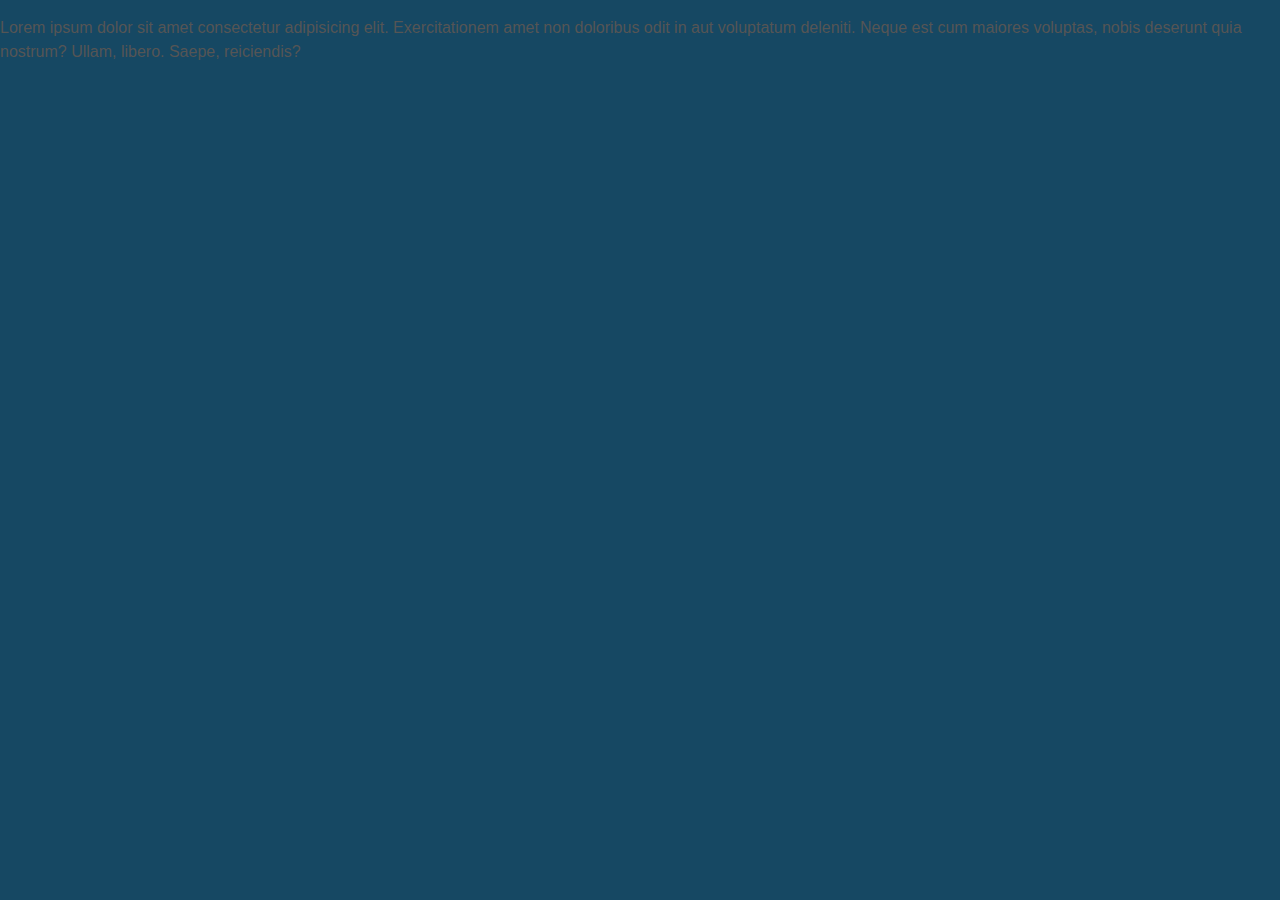
<file: about.html>
<!DOCTYPE html>
<html>
<head>
  <title>About Section</title>
  <link rel="stylesheet" type="text/css" href="Styles.css">
</head>
<body>
  <div id="about-1">
    <p>Lorem ipsum dolor sit amet consectetur adipisicing elit. Exercitationem amet non doloribus odit in aut voluptatum deleniti. Neque est cum maiores voluptas, nobis deserunt quia nostrum? Ullam, libero. Saepe, reiciendis?</p>
  </div>
 </body>
</html>
</file>
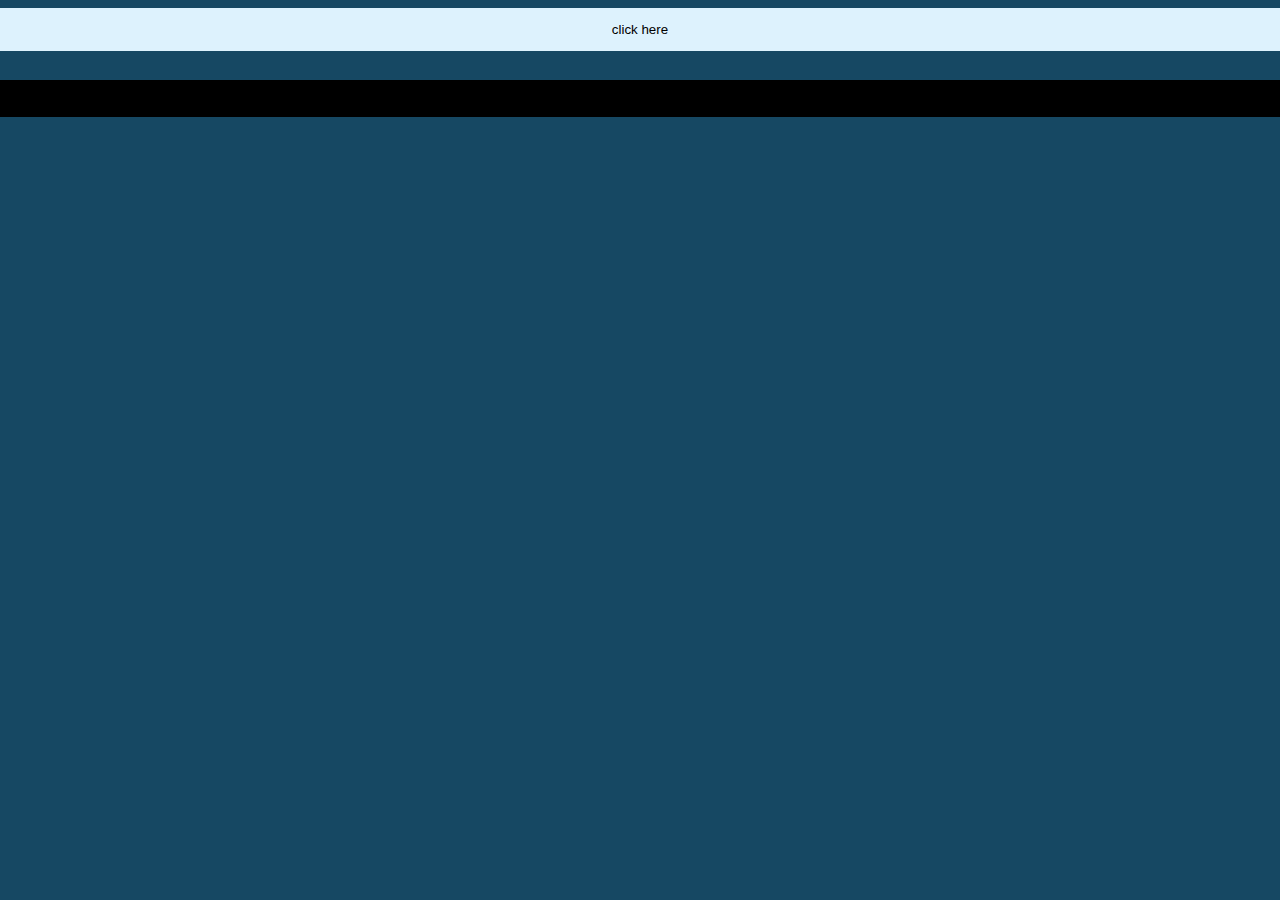
<file: news.html>
<!DOCTYPE html>
<html lang="en">
<head>
    <meta charset="UTF-8">
    <meta name="viewport" content="width=device-width, initial-scale=1.0">
    <title>News</title>
    <link rel="stylesheet" href="Styles.css">
</head>
<body>
    <button>click here</button>
    <h1 class="News" >work in progress</h1>
</body>
</html>
</file>
<file: Styles.css>
/* Add a black background color to the top navigation */

  *{
    background-color: #164863;
  } 
.topnav {
  background-color: #9BBEC8;
  overflow: hidden;
}

/* Style the links inside the navigation bar */
.topnav a {
  float: right;
  display: block;
  color: white;
  text-align: center;
  padding: 15px 16px;
  
	
}
label span { color: red; }

.psw{color: #9BBEC8; 
}
.p{ 
  color: red;
  padding-bottom: 5px;
}
/* Change the color of links on hover */
.topnav a:hover {
  background-color: transparent;
  color: black;
}
  
/* Add an active class to highlight the current page */
.topnav a.active {
  background-color: #04AA6D;
  color: white;
}

/* Hide the link that should open and close the topnav on small screens */
.topnav .icon {
  display: none;
}


/* Bordered form */
form {
  margin: auto;
  position: relative;
  
  max-width: 500px;
  border: 0px solid red;
}

/* Full-width inputs */
input[type=text], input[type=password] {
  width: 100%;
  padding: 12px 20px;
  margin: 8px 0;
  display: inline-block;
  border: 1px solid #164863;
  box-sizing: border-box;
}

/* Set a style for all buttons */
button {
  background-color: #DDF2FD;
  color: black;
  padding: 14px 20px;
  margin: 8px 0;
  border: none;
  cursor: pointer;
  width: 100%;
}

/* Add a hover effect for buttons */
button:hover {
  opacity: 0.10;
}

/* Extra style for the cancel button (red) */
.cancelbtn {
  width: auto;
  padding: 10px 18px;
  background-color: #427D9D;
}
.cancelbtn1{
  width: auto;
  padding: 10px 18px;
  background-color: #427D9D;
}
.container1{
  width: auto;
  padding: 10px 18px;
  background-color: #427D9D;
}

/* Center the avatar image inside this container */
.imgcontainer {
  text-align: center ;
  
}

/* Avatar image */
img.avatar {
  display: block;
  margin: auto;
  height: auto;
  height: auto;
  position: relative;
  right: 450px;
}

/* Add padding to containers */
.container {
  padding: 16px;
}



/* Change styles for span and cancel button on extra small screens */
@media screen and (max-width: 300px) {
  span.psw {
    display: block;
    float: none;
  }
  .cancelbtn {
    width: 100%;
  }
}
/* css for about section */

body {
  font-family: Arial, sans-serif;
  margin: 0;
  padding: 0;
}

.container {
  max-width: 800px;
  margin: 0 auto;
  padding: 20px;
}

.about-section {
  background-color: #f5f5f5;
}

h2 {
  color: #333;
  font-size: 24px;
  font-weight: bold;
  margin-bottom: 10px;
}

p {
  color: #555;
  font-size: 16px;
  line-height: 1.5;
  margin-bottom: 20px;
}

/* contact css */

body {
  font-family: Arial, sans-serif;
  margin: 0;
  padding: 0;
}

.container {
  max-width: 800px;
  margin: 0 auto;
  padding: 20px;
}

.contact-section {
  background-color: #f5f5f5;
}

h2 {
  color: #333;
  font-size: 24px;
  font-weight: bold;
  margin-bottom: 20px;
}

.contact-form input,
.contact-form textarea {
  width: 100%;
  padding: 10px;
  margin-bottom: 20px;
}

.contact-form button {
  background-color: #333;
  color: #fff;
  padding: 10px 20px;
  border: none;
  cursor: pointer;
}

.contact-form button:hover {
  background-color: red;
}

/* .imgcontainer{
 width: 50px;
 height: 50px; 
} */

.News{
  background: #000;
}
.f1{
  color: yellow;
  text-align: center;
  font-family: cursive;
}
.container{
  color: #FFC436;
  background: #164863;
  border: solid black;
  border-width: 1px;
  padding-bottom: 1px;
  font-style: normal;
  font-family:  cursive;
  font-weight: normal;
}

::placeholder {
  font-family: cursive;
  opacity: 1; 
}



.about-1{
  
  text-align: center;
  font-family: cursive;
}
</file>
